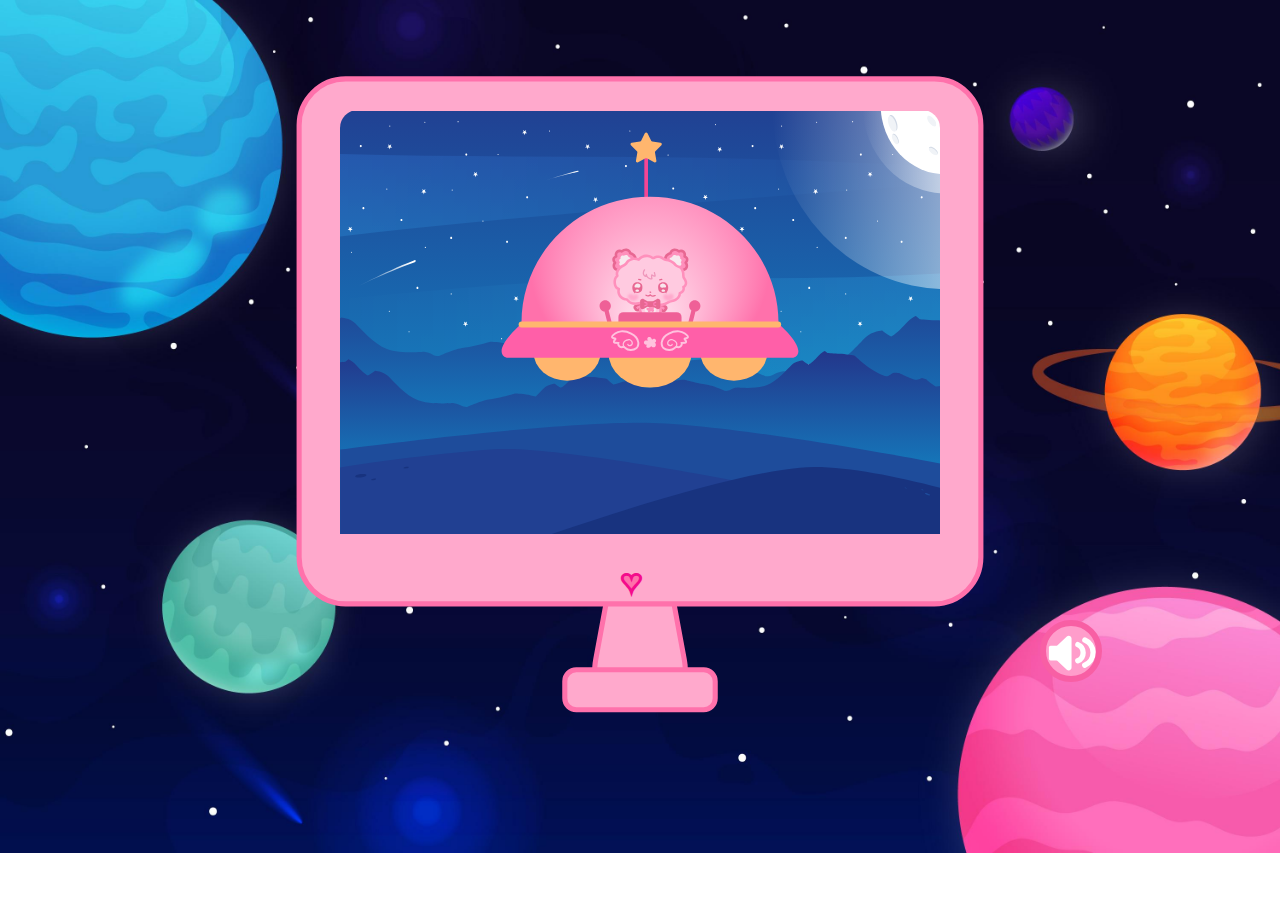
<file: Ending_bam.html>
<!DOCTYPE html>
<html lang="en">
<head>
    <meta charset="UTF-8">
    <meta name="viewport" content="width=device-width, initial-scale=1.0">
    <title>바미엔딩</title>
    <link rel="stylesheet" href="end.css">
<style>
    ::-webkit-scrollbar {
    display: none;
   }
   .spaceship_bam {
    position: absolute;
    width: 300px;
    height: 300px;
    top: 0px;
    left: 160px;
    transform: scale(0);
    transition: 1s ease;
    
   }

   @keyframes bam {
        0% {
            left: 160px;
            transform: rotate(0deg);
        }
        25% {
            left: 250px;
            transform: rotate(-25deg);
        }
        50% {
            left: 90px;
            transform: rotate(35deg);
        }
        100% {
            left: 160px;
            transform: rotate(0deg);
        }
   }
   .sound {
    position: absolute;
    background: #ff9dcb;
    border: solid 6px #f85fa4;
    border-radius: 50%;
    background-image: url("bgm/sound_on.svg");
    width: 50px;
    height: 50px;
    top: 550px;
    left: 750px;
    z-index: 10000;
}
</style>
</head>
<body>
    <div id="wrap">
        <div class="computer">
            <div class="sound"></div>
            <audio id="bgm" src="bgm/end.mp3"></audio>
            <audio id="click-sound" src="bgm/click.mp3"></audio>
            <div class="bg">
                <img class="spaceship_bam" src="svg/end_bam_2.svg">
            </div>
            <button class="start_btn">restart!</button>
        </div>
        </div>
<script src="sound.js"></script>
<script>
    let reStartBtn = document.querySelector('.start_btn')
    let bg = document.querySelector('.bg')
    let egg = document.querySelector('.egg')
    let alert1 = document.querySelector('.alert1')
    let alert2 = document.querySelector('.alert2')
    let alert3 = document.querySelector('.alert3')
    let a = document.querySelector('.a');
    let bam = document.querySelector('.spaceship_bam')


    setTimeout(() => {
        bam.style.transform = 'scale(1)'
    },500)
    setTimeout(() => {
        bam.style.top = '40px'
    }, 1500)
    setTimeout(() => {
        bam.style.animation = 'bam 6s infinite';
    }, 3000)
    setTimeout(() => {
        reStartBtn.style.opacity = '1';
        reStartBtn.style.transform = 'scale(1)';
    },5000)

    
    function clickStart() {
        window.location.href = 'index.html'
        
    }
    reStartBtn.addEventListener('click', clickStart);

</script>
</body>
</html>
</file>
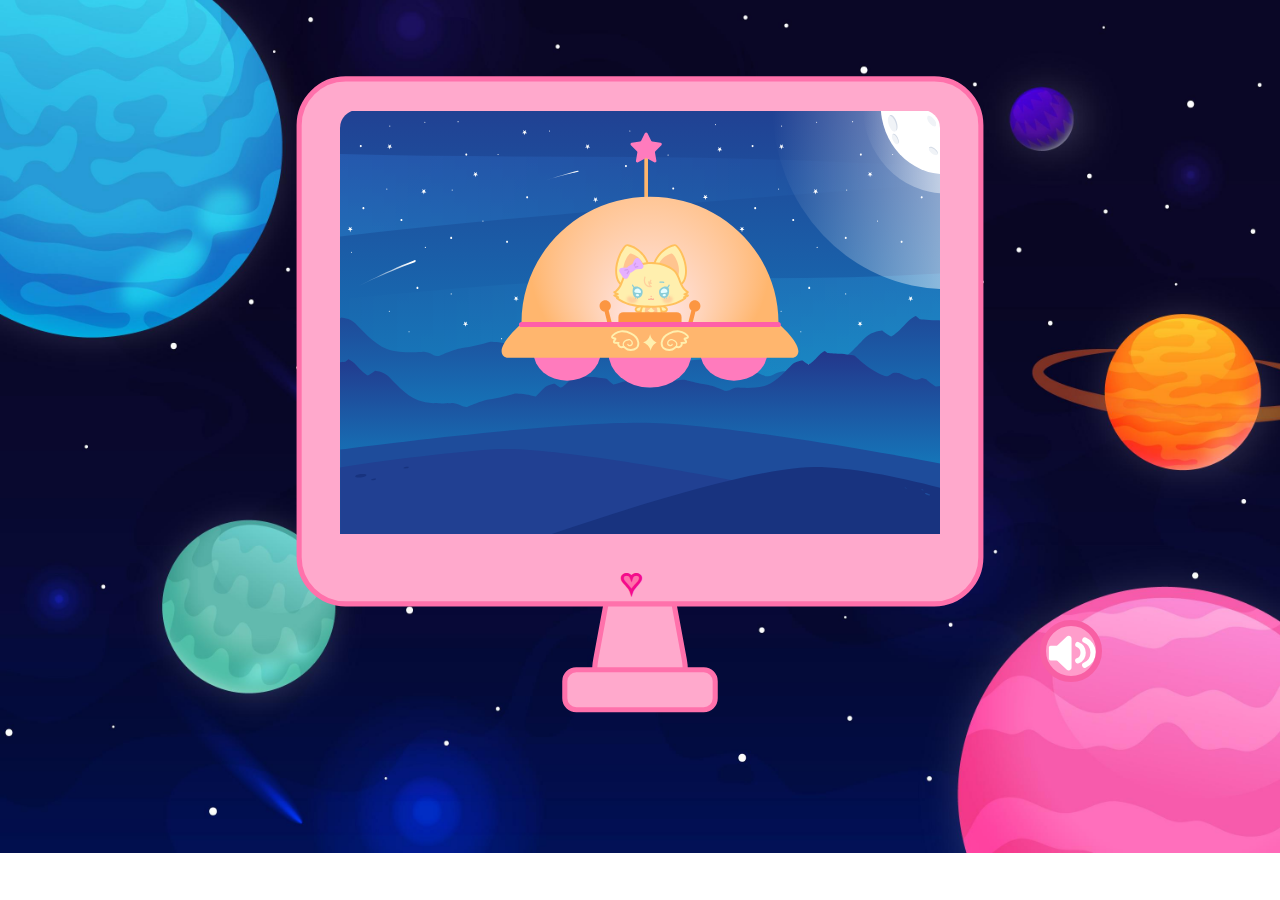
<file: Ending_noah.html>
<!DOCTYPE html>
<html lang="en">
<head>
    <meta charset="UTF-8">
    <meta name="viewport" content="width=device-width, initial-scale=1.0">
    <title>바미엔딩</title>
    <link rel="stylesheet" href="end.css">
<style>
    ::-webkit-scrollbar {
    display: none;
   }
   .spaceship_noah {
    position: absolute;
    width: 300px;
    height: 300px;
    top: 0px;
    left: 160px;
    transform: scale(0);
    transition: 1s ease;
    
   }
   .sound {
    position: absolute;
    background: #ff9dcb;
    border: solid 6px #f85fa4;
    border-radius: 50%;
    background-image: url("bgm/sound_on.svg");
    width: 50px;
    height: 50px;
    top: 550px;
    left: 750px;
    z-index: 10000;
}

   @keyframes noah {
        0% {
            left: 160px;
            transform: rotate(0deg);
        }
        25% {
            left: 250px;
            transform: rotate(-25deg);
        }
        50% {
            left: 90px;
            transform: rotate(35deg);
        }
        100% {
            left: 160px;
            transform: rotate(0deg);
        }
   }
</style>
</head>
<body>
    <div id="wrap">
        <div class="computer">
            <div class="sound"></div>
            <audio id="bgm" src="bgm/end.mp3"></audio>
            <audio id="click-sound" src="bgm/click.mp3"></audio>
            <div class="bg">
                <img class="spaceship_noah" src="svg/end_noah_2.svg">
            </div>
            <button class="start_btn">restart!</button>
        </div>
        </div>
<script src="sound.js"></script>
<script>
    let reStartBtn = document.querySelector('.start_btn')
    let bg = document.querySelector('.bg')
    let egg = document.querySelector('.egg')
    let alert1 = document.querySelector('.alert1')
    let alert2 = document.querySelector('.alert2')
    let alert3 = document.querySelector('.alert3')
    let a = document.querySelector('.a');
    let noah = document.querySelector('.spaceship_noah')


    setTimeout(() => {
        noah.style.transform = 'scale(1)'
    },500)
    setTimeout(() => {
        noah.style.top = '40px'
    }, 1500)
    setTimeout(() => {
        noah.style.animation = 'noah 6s infinite';
    }, 3000)
    setTimeout(() => {
        reStartBtn.style.opacity = '1';
        reStartBtn.style.transform = 'scale(1)';
    },5000)

    
    function clickStart() {
        window.location.href = 'index.html'
        
    }
    reStartBtn.addEventListener('click', clickStart);

</script>
</body>
</html>
</file>
<file: end.css>
@import url('https://fonts.googleapis.com/css2?family=Dongle&family=Gowun+Batang:wght@400;700&family=Gowun+Dodum&family=Nanum+Brush+Script&family=Noto+Sans+KR:wght@100..900&family=Roboto+Slab:wght@100..900&display=swap');

* {
    margin: 0;
    padding: 0;
}
body {
    background-image: url('png/galaxy.jpg');
    background-size: cover;
    background-repeat: no-repeat;
}
#wrap {
    font-family: "Dongle", sans-serif;
    text-align: center;
    justify-content: center;
}
.computer {
    position: relative;
    width: 700px;
    height: 700px;
    background-image: url('svg/opening_computer.svg');
    background-repeat: no-repeat;
    background-size: contain;
    margin: 0 auto;

    margin-top: 70px;
}
.bg {
    position: absolute;
    width: 600px;
    height: 450px;
    border-radius: 18px;
    background-image: url("svg/ending_bg.svg");
    background-repeat: no-repeat;
    background-size: contain;
    margin: 0 auto;
    transition: 1s ease;
    top: 40px;
    left: 50px;
}



.start_btn {
    font-family: "Dongle", sans-serif;
    font-size: 40px;
    color: rgb(79, 167, 255);
    position: absolute;
    border-radius: 35px;
    top: 390px;
    left: 450px;
    text-decoration: none;
    border: solid 1px #FFCFE5;
    background: transparent;
    width: 140px;
    height: 60px;
    box-shadow: 1px 1px 3px 3px rgb(222, 239, 255);
    transition: .3s ease-in;
    opacity: 0;
    transform: scale(0);
}
.start_btn:hover {
    background: rgb(79, 167, 255);
    color: rgb(222, 239, 255);
}
</file>
